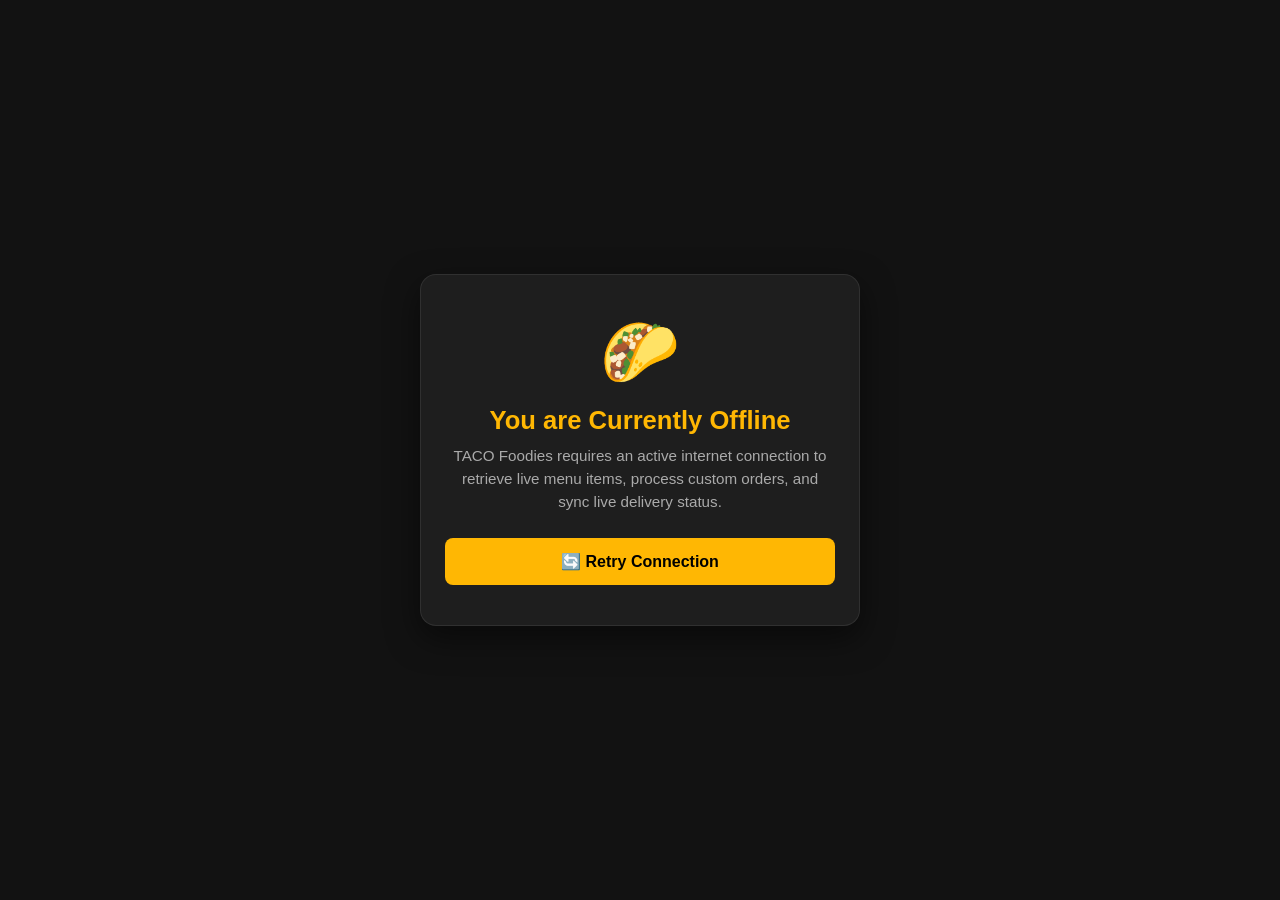
<file: offline.html>
<!DOCTYPE html>
<html lang="en">
<head>
  <meta charset="UTF-8">
  <meta name="viewport" content="width=device-width, initial-scale=1.0">
  <title>Offline — TACO Foodies</title>
  <meta name="theme-color" content="#121212">
  <style>
    :root {
      --bg-dark: #121212;
      --card-bg: #1e1e1e;
      --fk-yellow: #ffb703;
      --text-primary: #ffffff;
      --text-secondary: #aaaaaa;
      --radius-lg: 16px;
    }
    * {
      box-sizing: border-box;
      margin: 0;
      padding: 0;
      font-family: -apple-system, BlinkMacSystemFont, 'Segoe UI', Roboto, Helvetica, Arial, sans-serif;
    }
    body {
      background-color: var(--bg-dark);
      color: var(--text-primary);
      min-height: 100vh;
      display: flex;
      align-items: center;
      justify-content: center;
      padding: 20px;
      text-align: center;
    }
    .offline-card {
      background-color: var(--card-bg);
      border: 1px solid rgba(255, 255, 255, 0.08);
      border-radius: var(--radius-lg);
      padding: 40px 24px;
      max-width: 440px;
      width: 100%;
      box-shadow: 0 12px 32px rgba(0, 0, 0, 0.5);
    }
    .icon {
      font-size: 4rem;
      margin-bottom: 16px;
      display: block;
    }
    h1 {
      font-size: 1.6rem;
      color: var(--fk-yellow);
      margin-bottom: 10px;
      font-weight: 800;
    }
    p {
      color: var(--text-secondary);
      font-size: 0.95rem;
      line-height: 1.5;
      margin-bottom: 24px;
    }
    .retry-btn {
      background-color: var(--fk-yellow);
      color: #000000;
      font-weight: 800;
      font-size: 1rem;
      border: none;
      border-radius: 8px;
      padding: 14px 28px;
      cursor: pointer;
      width: 100%;
      transition: opacity 0.2s;
    }
    .retry-btn:hover {
      opacity: 0.9;
    }
  </style>
</head>
<body>
  <div class="offline-card">
    <span class="icon">🌮</span>
    <h1>You are Currently Offline</h1>
    <p>
      TACO Foodies requires an active internet connection to retrieve live menu items, process custom orders, and sync live delivery status.
    </p>
    <button class="retry-btn" onclick="window.location.reload()">
      🔄 Retry Connection
    </button>
  </div>
</body>
</html>
</file>
